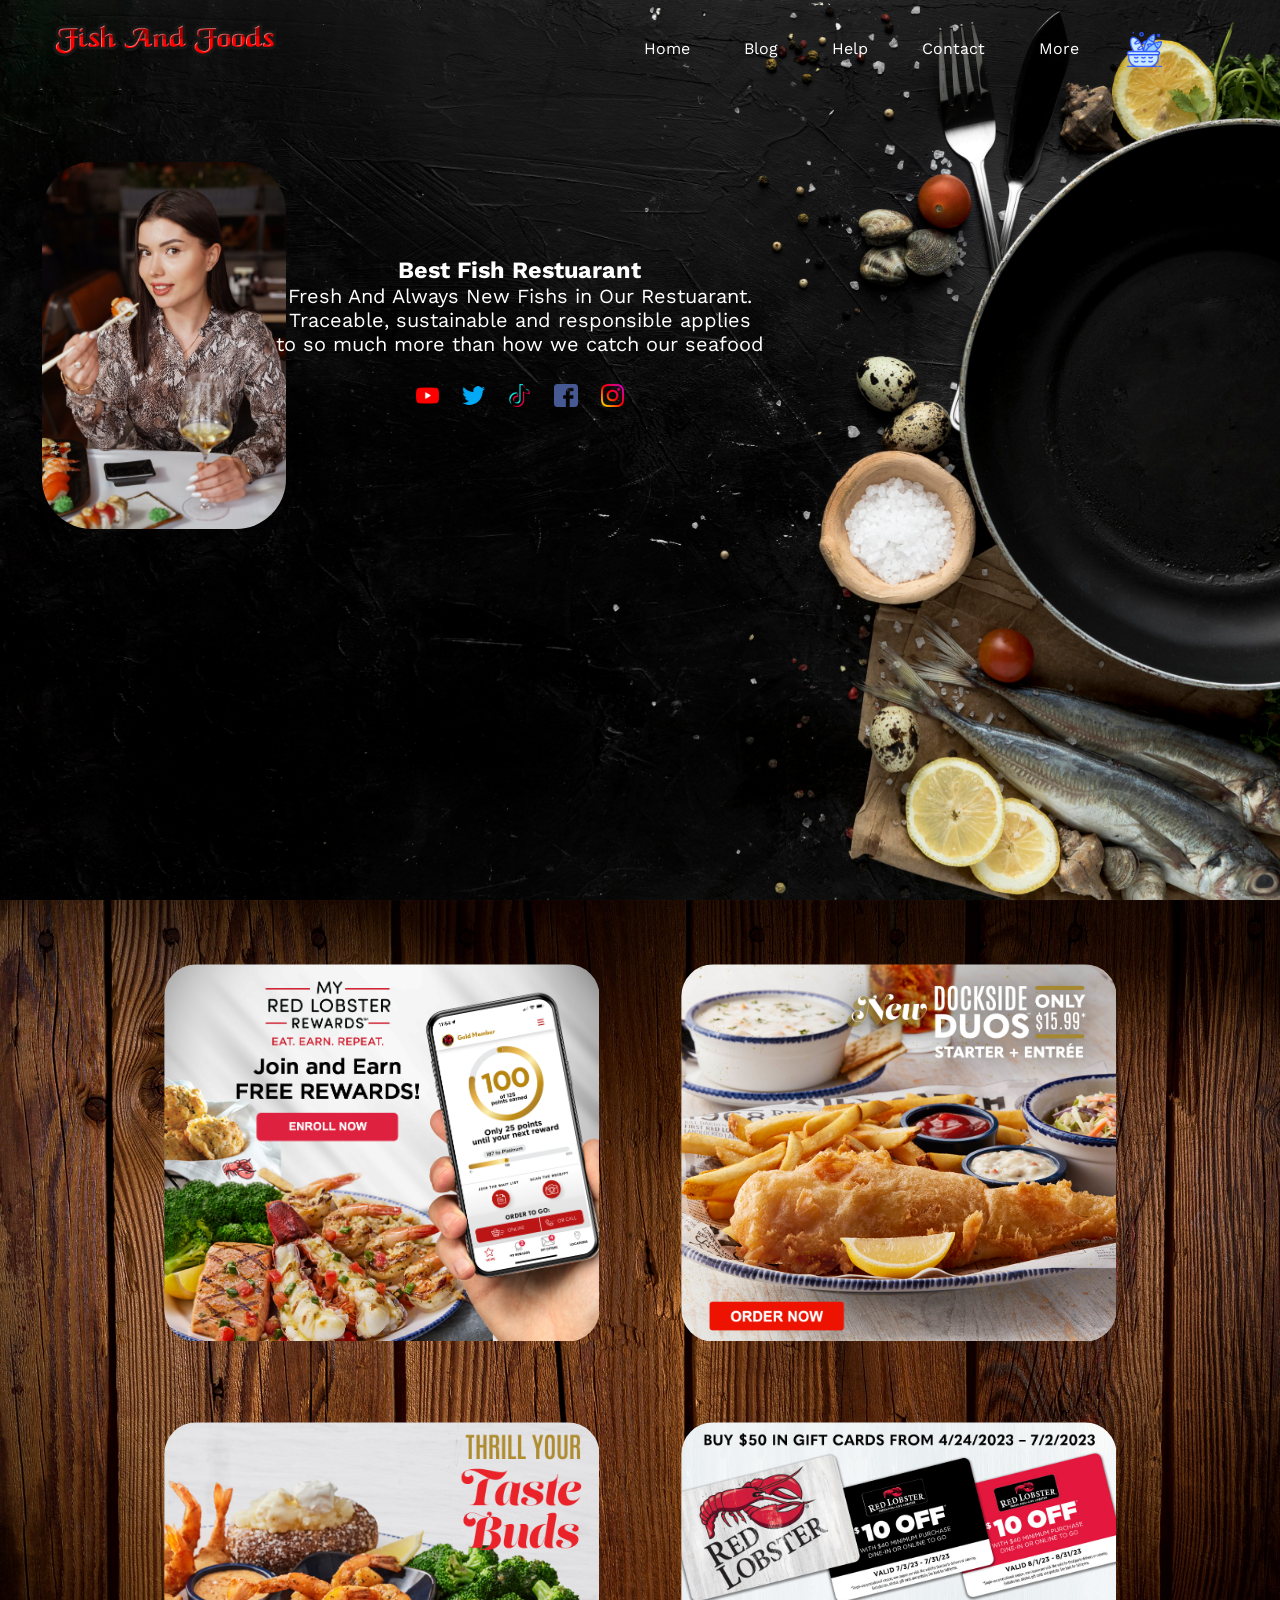
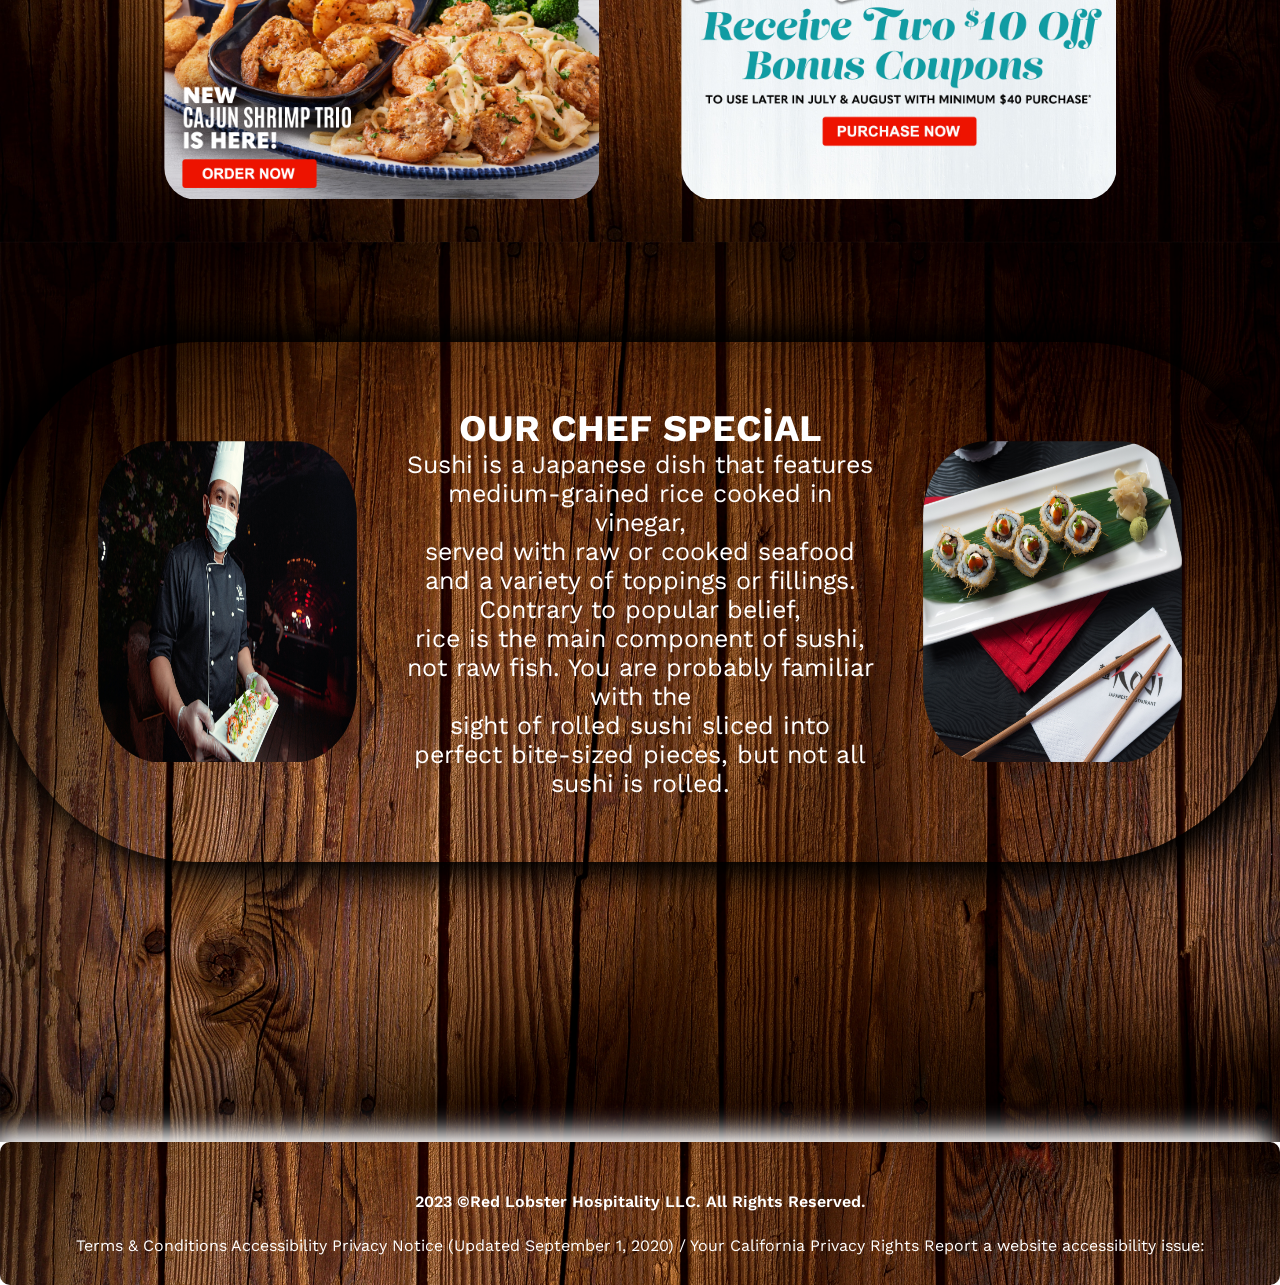
<file: index.html>
<!DOCTYPE html>
<html lang="en">
<head>
    <meta charset="UTF-8">
    <meta http-equiv="X-UA-Compatible" content="IE=edge">
    <meta name="viewport" content="width=device-width, initial-scale=1.0">
    <link rel="preconnect" href="https://fonts.googleapis.com">
<link rel="preconnect" href="https://fonts.gstatic.com" crossorigin>
<link href="https://fonts.googleapis.com/css2?family=Bruno+Ace+SC&family=Roboto:ital,wght@1,100&family=Work+Sans:ital,wght@1,500&display=swap" rel="stylesheet">
    <link rel="stylesheet" href="style.css">
    <title>Html+Css Responsive Plus</title>
</head>
<body>
     
    <!--HEADER-->
    <div class="header">
        <!--NAVBAR-->
        <div class="navbar">
            <div class="logo"><img src="images/coollogo_com-31795133.png" alt="" class="logo"></div>
            <div class="navbartext">
                <ul>
                <li><a href="#">Home</a></li>
                <li><a href="#">Blog</a></li>
                <li><a href="#">Help</a></li>
                <li> <a href="#">Contact</a></li>
                <li> <a href="#">More</a></li>
                <a href="#"><img src="images/food.png" alt="" class="fish-logo"></a>
            </ul>
            
            </div>
        </div>
       <!--NAVBAR-->
  
       <!--HERO SECTİON-->
          <div class="hero">
            <div class="hero-img"><img src="images/pexels-nadin-sh-16167173.jpg" alt="" class="hero-img"></div>
            <div class="hero-text">
                <h3>Best Fish Restuarant</h3>
                <p>Fresh And Always New Fishs in Our Restuarant. <br>
                    Traceable, sustainable and responsible applies <br> to
                    so much more than how we catch our seafood
                </p>
                <div class="social">
                    <img src="images/youtube.png" alt="">
                    <img src="images/twitter.png" alt="">
                    <img src="images/tik-tok.png" alt="">
                    <img src="images/facebook.png" alt="">
                    <img src="images/instagram.png" alt="">
                </div>
    
            </div>
          </div>
      <!--HERO SECTİON ENDİNG-->
    </div>
     <!--HEADER ENDİNG-->

     <!--MENU SECTİON-->
     <div class="menu">
        <div class="menu-container">
            <div class="menu-images">
                <img src="images/dailydeal-hp-module-1108x532-us-btn_update80b5b7c52fd36f18be94ff7600d9e22d.png" alt="" class="menu-img">
                <img src="images/desktop-1108x960-v3.png" alt="" class="menu-img">
                <img src="images/desktop-1108x960.png" alt="" class="menu-img">
                <img src="images/rl-momdadgrad-2023-hp-mod-d.jpg" alt="" class="menu-img">
            </div>
        </div>
     </div>
      <!--MENU SECTİON ENDS-->

      <!--CHEF SPECİAL-->
       <div class="chef-special">
        
        <div class="chef-special-container">
           <img src="images/pexels-denys-gromov-5113074.jpg" alt=""  class="chef-special-img" >
                <div class="chef-special-text">
                <h2>OUR CHEF SPECİAL </h2>
                <p>Sushi is a Japanese dish that features medium-grained rice cooked in vinegar,<br> served with raw or cooked 
                    seafood and a variety of toppings or fillings. Contrary to popular belief, <br> rice is the main component of sushi,
                     not raw fish. You are probably familiar with the <br> sight of
                     rolled sushi sliced into perfect bite-sized pieces, but not all sushi is rolled.</p>

                     
                    

            </div>
            <img src="images/pexels-jay-abrantes-343870.jpg" alt="" class="chef-img" >
                
                
            
            
          

            </div>
            <div class="stars"></div>
        </div>

       


       </div>

      <!--CHEF SPECİAL ENDS-->

<!---FOOTER STARTS-->

     <div class="footer" >
        <h4>2023 ©Red Lobster Hospitality LLC. All Rights Reserved.</h4>
        <p>Terms & Conditions  Accessibility
            Privacy Notice (Updated September 1, 2020) / Your California Privacy Rights
            
            Report a website accessibility issue:</p>
     </div>
          











<!---FOOTER ENDS-->











</body>
</html>
</file>
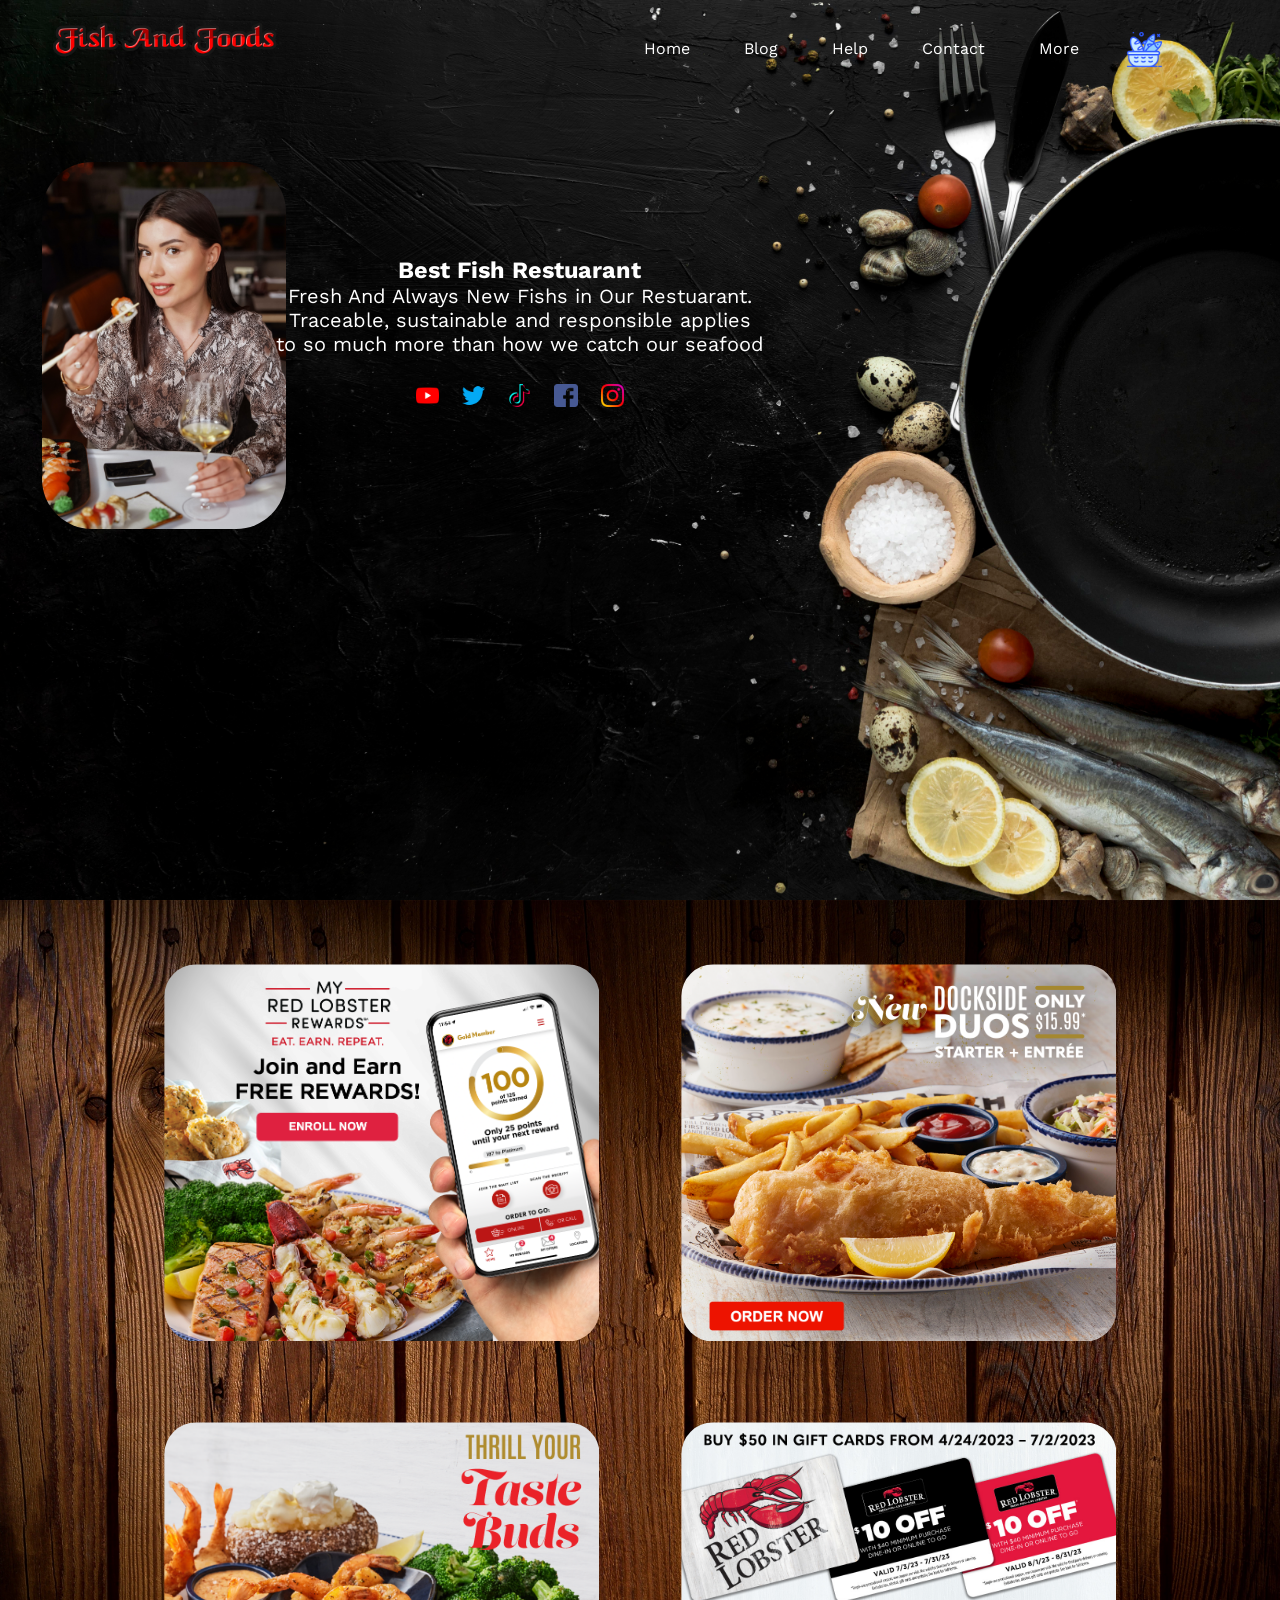
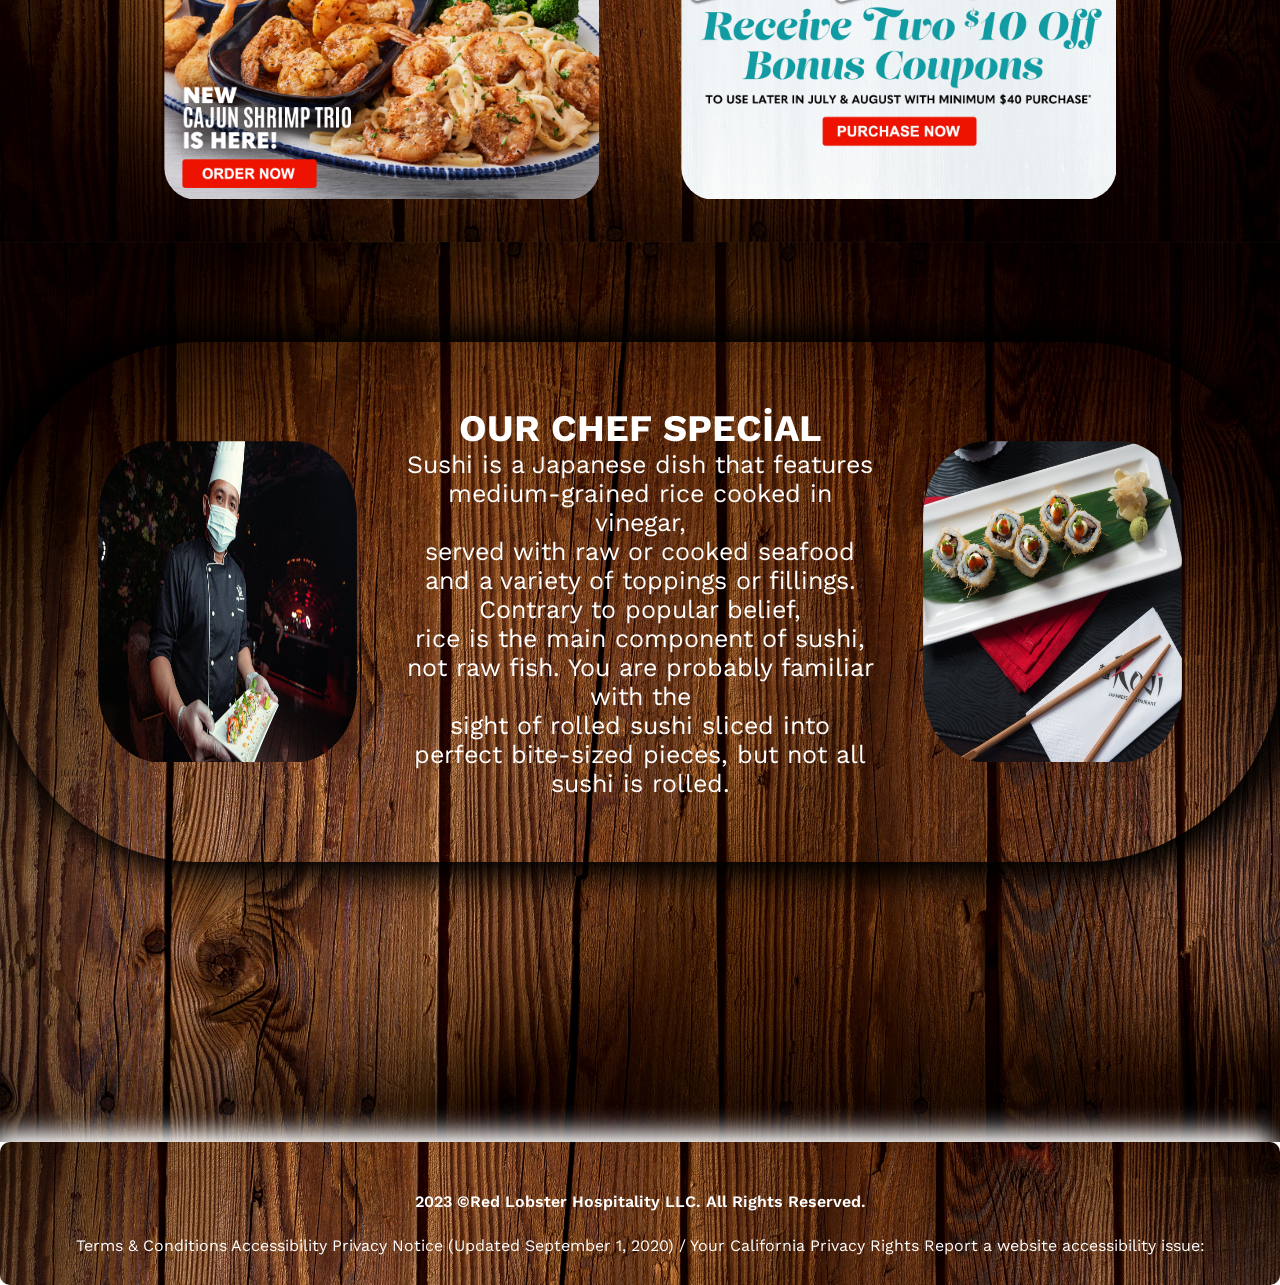
<file: components/index.html>
<!DOCTYPE html>
<html lang="en">
<head>
    <meta charset="UTF-8">
    <meta http-equiv="X-UA-Compatible" content="IE=edge">
    <meta name="viewport" content="width=device-width, initial-scale=1.0">
    <link rel="preconnect" href="https://fonts.googleapis.com">
<link rel="preconnect" href="https://fonts.gstatic.com" crossorigin>
<link href="https://fonts.googleapis.com/css2?family=Bruno+Ace+SC&family=Roboto:ital,wght@1,100&family=Work+Sans:ital,wght@1,500&display=swap" rel="stylesheet">
    <link rel="stylesheet" href="style.css">
    <title>Html+Css Responsive Plus</title>
</head>
<body>
     
    <!--HEADER-->
    <div class="header">
        <!--NAVBAR-->
        <div class="navbar">
            <div class="logo"><img src="/images/coollogo_com-31795133.png" alt="" class="logo"></div>
            <div class="navbartext">
                <ul>
                <li><a href="#">Home</a></li>
                <li><a href="#">Blog</a></li>
                <li><a href="#">Help</a></li>
                <li> <a href="#">Contact</a></li>
                <li> <a href="#">More</a></li>
                <a href="#"><img src="/images/food.png" alt="" class="fish-logo"></a>
            </ul>
            
            </div>
        </div>
       <!--NAVBAR-->
  
       <!--HERO SECTİON-->
          <div class="hero">
            <div class="hero-img"><img src="/images/pexels-nadin-sh-16167173.jpg" alt="" class="hero-img"></div>
            <div class="hero-text">
                <h3>Best Fish Restuarant</h3>
                <p>Fresh And Always New Fishs in Our Restuarant. <br>
                    Traceable, sustainable and responsible applies <br> to
                    so much more than how we catch our seafood
                </p>
                <div class="social">
                    <img src="/images/youtube.png" alt="">
                    <img src="/images/twitter.png" alt="">
                    <img src="/images/tik-tok.png" alt="">
                    <img src="/images/facebook.png" alt="">
                    <img src="/images/instagram.png" alt="">
                </div>
    
            </div>
          </div>
      <!--HERO SECTİON ENDİNG-->
    </div>
     <!--HEADER ENDİNG-->

     <!--MENU SECTİON-->
     <div class="menu">
        <div class="menu-container">
            <div class="menu-images">
                <img src="/images/fish/dailydeal-hp-module-1108x532-us-btn_update80b5b7c52fd36f18be94ff7600d9e22d.png" alt="" class="menu-img">
                <img src="/images/fish/desktop-1108x960-v3.png" alt="" class="menu-img">
                <img src="/images/fish/desktop-1108x960.png" alt="" class="menu-img">
                <img src="/images/fish/rl-momdadgrad-2023-hp-mod-d.jpg" alt="" class="menu-img">
            </div>
        </div>
     </div>
      <!--MENU SECTİON ENDS-->

      <!--CHEF SPECİAL-->
       <div class="chef-special">
        
        <div class="chef-special-container">
           <img src="/special/pexels-denys-gromov-5113074.jpg" alt=""  class="chef-special-img" >
                <div class="chef-special-text">
                <h2>OUR CHEF SPECİAL </h2>
                <p>Sushi is a Japanese dish that features medium-grained rice cooked in vinegar,<br> served with raw or cooked 
                    seafood and a variety of toppings or fillings. Contrary to popular belief, <br> rice is the main component of sushi,
                     not raw fish. You are probably familiar with the <br> sight of
                     rolled sushi sliced into perfect bite-sized pieces, but not all sushi is rolled.</p>

                     
                    

            </div>
            <img src="/special/pexels-jay-abrantes-343870.jpg" alt="" class="chef-img" >
                
                
            
            
          

            </div>
            <div class="stars"></div>
        </div>

       


       </div>

      <!--CHEF SPECİAL ENDS-->

<!---FOOTER STARTS-->

     <div class="footer" >
        <h4>2023 ©Red Lobster Hospitality LLC. All Rights Reserved.</h4>
        <p>Terms & Conditions  Accessibility
            Privacy Notice (Updated September 1, 2020) / Your California Privacy Rights
            
            Report a website accessibility issue:</p>
     </div>
          











<!---FOOTER ENDS-->











</body>
</html>
</file>
<file: style.css>
* {
  padding: 0;
  margin: 0;
  box-sizing: border-box;
  font-family: "Bruno Ace SC", cursive;
  font-family: "Roboto", sans-serif;
  font-family: "Work Sans", sans-serif;
}

.header {
  width: 100%;
  height: 100vh;
  position: relative;
  justify-content: center;
  background-position: center;
  background-size: cover;
  background-image: url("images/top-view-pan-with-fish-copy-space.jpg");
}
.logo {
  width: 44%;
  top: 10px;
  padding-top: 1%;
}

.navbar {
  justify-content: space-between;
  display: flex;
  align-items: center;
  padding: 0% 4%;
}

.navbartext {
  flex: 1;
  text-align: right;
  padding-right: 4%;
}

.navbartext ul li {
  list-style: none;
  display: inline-block;
  position: relative;
  padding: 0% 4%;
}

.navbartext ul li a {
  text-decoration: none;
  color: white;
}

.fish-logo {
  width: 12%;
  top: 20px;
  list-style: none;
  display: inline-block;
  position: relative;
  padding: 0% 2%;
}

/*HERO SECTİON*/

.hero {
  width: 90%;
  justify-content: center;
  text-align: center;
  display: flex;
  align-items: center;
  position: absolute;
  font-size: 20px;
  padding: 100px 20px;
}

.hero-img {
  width: 85%;
  border-radius: 50px;
}

.hero-text {
  color: white;
  text-decoration: none;
  text-align: center;
  position: relative;
  right: 200px;
}

.social img {
  width: 5%;
  padding: 8px;
}
.social {
  padding: 20px;
}
/*HERO SECTİON*/

/*MENU SECTİON*/

.menu {
  width: 100%;
  background-image: url("images/g.jpg");
  margin: auto;
  text-align: center;
  justify-content: space-between;

  background-position: center;
  background-size: cover;
}

.menu-container {
  padding-top: 2%;
  flex-basis: 32%;
  border-radius: 50px;

  position: relative;
  overflow: hidden;
}

.menu-images img {
  width: 40%;
  padding: 3%;
  border-radius: 70px;
}

/*MENU SECTİON*/

/*CHEF SPECİAL*/

.chef-special {
  width: 100%;
  height: 100vb;
  background-image: url("images/12.jpg");
  padding-top: 100px;

  background-size: cover;
}

.chef-special-container {
  border-radius: 200px;
  box-shadow: 17px 17px 34px, -17px -17px 34px;
  display: flex;
  padding: 5% 4%;
}

.chef-special-container img {
  width: 30%;
  padding: 3% 4%;
  border-radius: 110px;
}

.chef-special-img {
}

.chef-img {
}
.chef-special-text {
  color: white;

  text-align: center;
  text-decoration: none;
  display: flex;
  display: block;
  font-size: 25px;
}

/*CHEF SPECİAL*/

/*FOOTER*/

.footer {
  width: 100%;
  text-align: center;
  padding: 30px 0;
  background: url("images/12.jpg");

  background-position: center;
  background-size: cover;
  color: white;
  box-shadow: 10px 10px 24px, -10px -10px 24px;
  border-radius: 10px;
}

.footer h4 {
  margin-bottom: 25px;
  margin-top: 20px;
  font-weight: 600;
}
</file>
<file: components/style.css>
* {
  padding: 0;
  margin: 0;
  box-sizing: border-box;
  font-family: "Bruno Ace SC", cursive;
  font-family: "Roboto", sans-serif;
  font-family: "Work Sans", sans-serif;
}

.header {
  width: 100%;
  height: 100vh;
  position: relative;
  justify-content: center;
  background-position: center;
  background-size: cover;
  background-image: url(/images/top-view-pan-with-fish-copy-space.jpg);
}
.logo {
  width: 44%;
  top: 10px;
  padding-top: 1%;
}

.navbar {
  justify-content: space-between;
  display: flex;
  align-items: center;
  padding: 0% 4%;
}

.navbartext {
  flex: 1;
  text-align: right;
  padding-right: 4%;
}

.navbartext ul li {
  list-style: none;
  display: inline-block;
  position: relative;
  padding: 0% 4%;
}

.navbartext ul li a {
  text-decoration: none;
  color: white;
}

.fish-logo {
  width: 12%;
  top: 20px;
  list-style: none;
  display: inline-block;
  position: relative;
  padding: 0% 2%;
}

/*HERO SECTİON*/

.hero {
  width: 90%;
  justify-content: center;
  text-align: center;
  display: flex;
  align-items: center;
  position: absolute;
  font-size: 20px;
  padding: 100px 20px;
}

.hero-img {
  width: 85%;
  border-radius: 50px;
}

.hero-text {
  color: white;
  text-decoration: none;
  text-align: center;
  position: relative;
  right: 200px;
}

.social img {
  width: 5%;
  padding: 8px;
}
.social {
  padding: 20px;
}
/*HERO SECTİON*/

/*MENU SECTİON*/

.menu {
  width: 100%;
  background-image: url(/special/g.jpg);
  margin: auto;
  text-align: center;
  justify-content: space-between;

  background-position: center;
  background-size: cover;
}

.menu-container {
  padding-top: 2%;
  flex-basis: 32%;
  border-radius: 50px;

  position: relative;
  overflow: hidden;
}

.menu-images img {
  width: 40%;
  padding: 3%;
  border-radius: 70px;
}

/*MENU SECTİON*/

/*CHEF SPECİAL*/

.chef-special {
  width: 100%;
  height: 100vb;
  background-image: url(/special/12.jpg);
  padding-top: 100px;

  background-size: cover;
}

.chef-special-container {
  border-radius: 200px;
  box-shadow: 17px 17px 34px, -17px -17px 34px;
  display: flex;
  padding: 5% 4%;
}

.chef-special-container img {
  width: 30%;
  padding: 3% 4%;
  border-radius: 110px;
}

.chef-special-img {
}

.chef-img {
}
.chef-special-text {
  color: white;

  text-align: center;
  text-decoration: none;
  display: flex;
  display: block;
  font-size: 25px;
}

/*CHEF SPECİAL*/

/*FOOTER*/

.footer {
  width: 100%;
  text-align: center;
  padding: 30px 0;
  background: url(/special/12.jpg);

  background-position: center;
  background-size: cover;
  color: white;
  box-shadow: 10px 10px 24px, -10px -10px 24px;
  border-radius: 10px;
}

.footer h4 {
  margin-bottom: 25px;
  margin-top: 20px;
  font-weight: 600;
}
</file>
